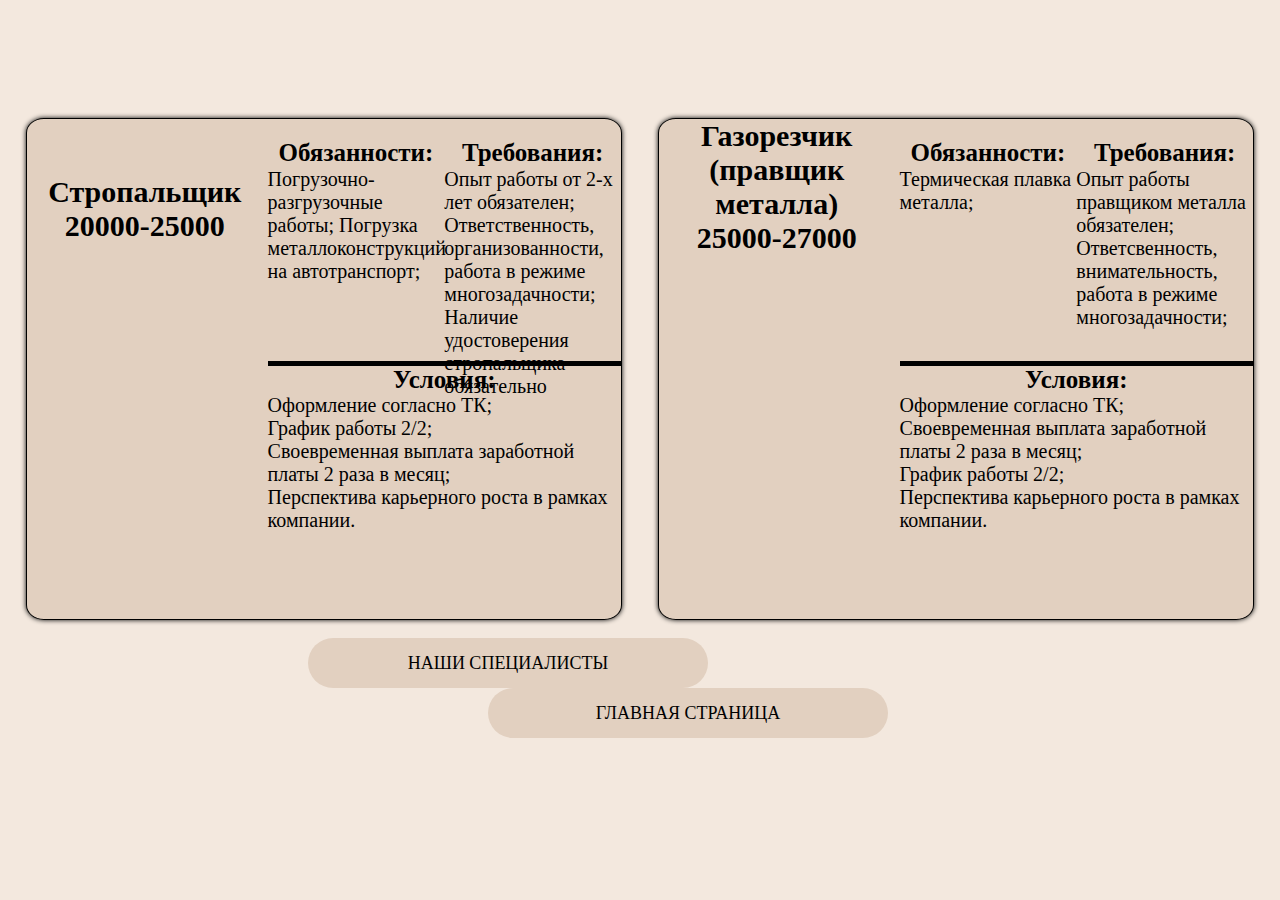
<file: pages/vakansii.html>
<!DOCTYPE html>
<html lang="en">
<head>
    <meta charset="UTF-8">
    <meta http-equiv="X-UA-Compatible" content="IE=edge">
    <meta name="viewport" content="width=device-width, initial-scale=1.0">
    <title>Document</title>
    <link href="../css/zavod_style.css" rel="stylesheet" type="text/css">
</head>
<body>
    <div class="kelan">
    </div>
    <div class="main1">
        <div id="vakansiya">
        <div id="name">
            <div id="name1">
                Стропальщик<br>20000-25000
            </div>
            <div id="photo">

            </div>
        </div>
        <div id="opisanie">
        <div id="text"> <div id="text1"> Обязанности:</div> <div id="text1"> Требования:</div> </div>
        
            <div id="obyaz">
                <div id="obyaz1">
                    Погрузочно-разгрузочные работы; Погрузка металлоконструкций на автотранспорт;
                </div>
                <div id="trebov">
                    Опыт работы от 2-х лет обязателен; Ответственность, организованности, работа в режиме многозадачности; Наличие удостоверения стропальщика обязательно 
                </div>
            </div>
            <div id="text2"> Условия: </div>
            <div id="yslovie">
                 Оформление согласно ТК;<br> График работы 2/2; <br> Своевременная выплата заработной платы 2 раза в месяц;<br>
                 Перспектива карьерного роста в рамках компании.
            </div>
        </div>
        </div>
<br><br><br>
        <div id="vakansiya">

            <div id="name">
                
                <div id="name1">
                    Газорезчик (правщик металла)<br>25000-27000
                </div>
                <div id="photo2">
    
                </div>
            </div>
            <div id="opisanie">
                <div id="text"> <div id="text1"> Обязанности:</div> <div id="text1"> Требования:</div> </div>
                <div id="obyaz">
                    <div id="obyaz1">
                        Термическая плавка металла;
                    </div>
                    <div id="trebov">
                        Опыт работы правщиком металла обязателен; Ответсвенность, внимательность, работа в режиме многозадачности;
                    </div>
            </div>
            <div id="text2"> Условия: </div>
            <div id="yslovie">
                Оформление согласно ТК;<br> Своевременная выплата заработной платы 2 раза в месяц; <br>График работы 2/2;<br>
                Перспектива карьерного роста в рамках компании.
            </div>
            </div>
        </div>
    </div>
    <br>
    <div class="footer">
        <a href="./specialisti.html"> <div class="butt" id="specV">Наши специалисты
        </div></a>

            
            <a href="https://yafosty.github.io/"> <div class="butt" id="mainPage">
                Главная страница
            </div></a>
        
    </div>
</body>
</html>
</file>
<file: css/zavod_style.css>
body{
    background-color: rgb(243, 232, 222);
}
.kelan{
    height: 110px;
    width: 100%;
    background-image: url(https://sun9-78.userapi.com/impg/GwJ5j9Z5owBQSXxGRdinKy1j1ynZg_Owmc4nUA/wZlo-oELj9I.jpg?size=1315x142&quality=96&sign=c4f4684ce88a0cd55492fd973e6d1650&type=album);
    background-repeat: no-repeat;
}

.main1{
    display: flex;
    flex-direction: row;
    justify-content: flex-start;
    border: 0px;
}

.header{
    width: 100%;
}

.main{
    margin: auto;
    width: 95%;
    height: 770px;
    background-color: rgb(226, 208, 192);
    border-radius: 50px;
    border: 1px solid black;
    box-shadow: 0 0 5px;
  
}
.footer{
    width: 100%;
    height: 50px;
}
.butt{
    width: 100%;
    font-size: 18px;
    text-transform: uppercase;
    text-decoration: none;
    font-family: 'Segoe UI', Tahoma, Geneva, Verdana, sans-serif;
    display:inline-block;
    border-radius: 50px;
    transition: all .2s;
    border: none;
    font-family: inherit;
    font-weight: 500;
    background-color: rgb(226, 208, 192);
    text-align:center;
    display: flex;
    justify-content: center;
    align-items: center;
}

a:link{
    color: #000;
    outline: none;
    text-transform: uppercase;
    text-decoration: none;
    
}
a:visited{
    color: black;
    outline: none;
    text-decoration: none;
    text-transform: uppercase;
}

.butt:hover {
    transform: translateY(-3px);
    box-shadow: 0 10px 20px rgba(0, 0, 0, 0.2);
  }
   
.butt:active {
    transform: translateY(-1px);
    box-shadow: 0 5px 10px rgba(0, 0, 0, 0.2);
}




   
.butt::after {
    content: "";
    display: inline-block;
    height: 90%;
    width: 90%;
    border-radius: 100px;
    position: absolute;
    top: 0;
    left: 0;
    z-index: -1;
    transition: all .4s;
}
   

   
.butt:hover::after {
    transform: scaleX(1.4) scaleY(1.6);
    opacity: 0;
}




#spec{
    width: 400px;
    height: 50px;
    display: inline-block;
    margin-left: 100px;
    line-height:50px;
}
#geo{
width: 400px;
height: 50px;
display: inline-block;
margin-left: 250px;
line-height:50px;
}
#vakansii{
    width: 400px;
    height: 50px;
   display: inline-block;
   line-height:50px;
   margin-left: 250px;
}


#specV{
    width: 400px;
    height: 50px;
    display: inline-block;
    margin-left: 300px;
    line-height:50px;
}
#mainPage{
    width: 400px;
    height: 50px;
   display: inline-block;
   line-height:50px;
   margin-left: 480px; 
}


#vakansiiS{
    width: 400px;
    height: 50px;
    display: inline-block;
    margin-left: 100px;
    line-height:50px;
}
#mainPageS{
    width: 400px;
    height: 50px;
   display: inline-block;
   line-height:50px;
   margin-left: 900px; 
}





.photo{
    width: 45%;
    
    
}
.text{
    width: 45%;
    height: 300px;
}
#pic1{
    
    float: left;
    margin-left: 40px; 
    margin-top: 20px;
    height: 300px;
}
img{
    width: 100%;
    height: 450px;
}


#txt1{
    background-color: rgb(226, 208, 192);
    float: right;
    margin-right: 35px;
    margin-top: 20px;
}
h1{
    text-align: center;
    font-size: 36pt;
}
p{
text-align: center;
font-size: 20px;
}
.tx{
    font-size: 28px;
}

#txt2{
    background-color: rgb(226, 208, 192);
    float: left;
    float: bottom;
    margin-left: 40px;
    margin-top: 60px;
    size: 10px;
}
#pic2{
    float: right;
    float: bottom;
    margin-right: 35px;
    margin-top: 20px;
}




#vakansiya{
    border: 1px solid black;
    border-radius: 3%;
    height: 500px;
    width: 47%;
    margin: 0 auto;
    display: flex;
    box-shadow: 0 0 5px;
    flex-direction: row;
    justify-content: flex-start;
    background-color: rgb(226, 208, 192);

}
#name{

    width: 40%;
    height: 495px;
}
#opisanie{
 
    width: 60%;
    height: 495px;
    margin-left: 5px;
    
    
}
#text{
    display: flex;
    flex-direction: row;
    justify-content: flex-start;

}
#text1{
    margin-top: 20px;
    height: 29px;
    width: 50%;
    text-align: center;
    font-weight: bold;
    font-size: 25px;
}
#text2{
    margin-top: -30px;
    text-align: center;
    font-size: 25px;
    font-weight: bold;
    border-top: 5px solid black;
}
#obyaz{
    height: 45%;
    width: 100%;
    display: flex;
    flex-direction: row;
    justify-content: flex-start;
    
}
#yslovie{
    height: 45%;
    width: 100%;
    font-family: 'Times New Roman', Times, serif;
    font-size: 20px;
}
#obyaz1{
    width: 50%;
    height: 100%;
    font-family: 'Times New Roman', Times, serif;
    font-size: 20px;
}
#trebov{
    width: 50%;
    height: 100%;
    font-family: 'Times New Roman', Times, serif;
    font-size: 20px;
}
#name1{
    width: 100%;
    height: 25%;
    text-align: top;
    font-size: 30px;
    font-family: 'Times New Roman', Times, serif;
    display: grid;
    align-items: end;
    text-align: center;
    font-weight: bold;
}
#photo{
    width: 100%;
    height: 75%;
    background-image: url(https://sun9-3.userapi.com/impg/sboMzhj0Ob43SiJWf2Ojg64GTxWr6xP2OkA_jA/v81FmyxrSYg.jpg?size=511x384&quality=96&sign=a1eb5abbe4dfa8e94772dcd84ea0b782&type=album);
    margin-top: 5px;
    background-size: cover;
    border-radius: 0 16px 0 16px;
    background-position: center;

}
#photo2{
    width: 100%;
    height: 75%;
    background-image: url(https://sun9-77.userapi.com/impg/WuuNCKkFERQFuCFqXU8fIwJgDOAlRU2HvTHUHw/DOriEE4neFY.jpg?size=507x377&quality=96&sign=d9c1c2f69e63fba29c155c5562a99521&type=album);
    margin-top: 5px;
    background-size: cover;
    border-radius: 0 16px 0 16px;
    background-position: center;

}
</file>
